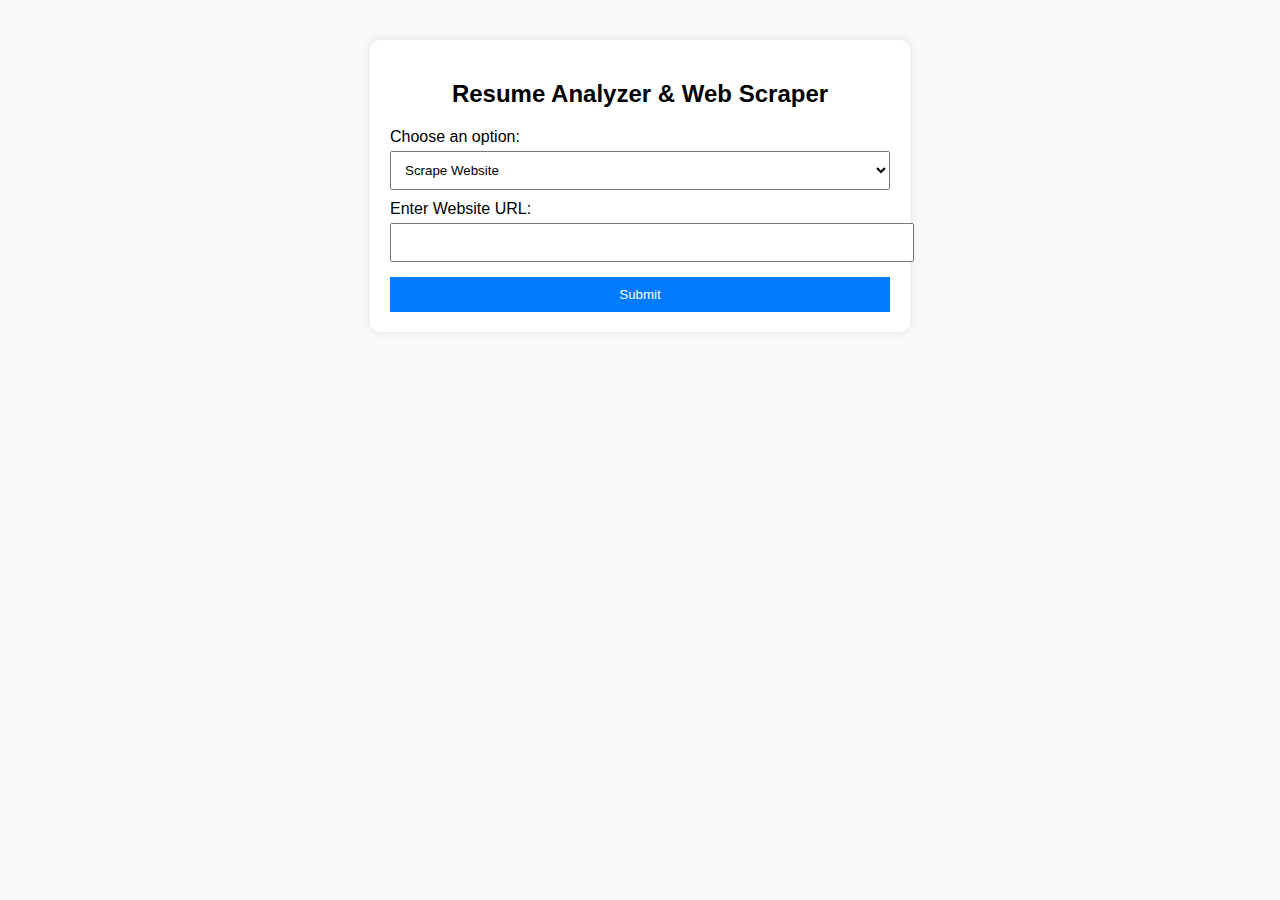
<file: templates/index.html>
<!DOCTYPE html>
<html lang="en">
<head>
    <meta charset="UTF-8">
    <meta name="viewport" content="width=device-width, initial-scale=1.0">
    <title>Resume Analyzer & Web Scraper</title>
    <style>
        body { font-family: Arial, sans-serif; margin: 40px; background-color: #f8f9fa; }
        .container { max-width: 500px; margin: auto; padding: 20px; background: white; border-radius: 10px; box-shadow: 0px 0px 10px rgba(0, 0, 0, 0.1); }
        h2 { text-align: center; }
        .form-group { margin: 10px 0; }
        select, input, button { width: 100%; padding: 10px; margin-top: 5px; }
        button { background: #007bff; color: white; border: none; cursor: pointer; }
        button:hover { background: #0056b3; }
    </style>
</head>
<body>

    <div class="container">
        <h2>Resume Analyzer & Web Scraper</h2>

        <form action="/scrape" method="post" enctype="multipart/form-data">
            <div class="form-group">
                <label for="option">Choose an option:</label>
                <select name="option" id="option">
                    <option value="website">Scrape Website</option>
                    <option value="resume">Analyze Resume</option>
                </select>
            </div>

            <div id="website-input" class="form-group">
                <label for="url">Enter Website URL:</label>
                <input type="text" name="url" id="url">
            </div>

            <div id="resume-input" class="form-group" style="display: none;">
                <label for="resume">Upload Resume (PDF only):</label>
                <input type="file" name="resume" id="resume" accept=".pdf">
                
                <label for="job_role">Select Job Role:</label>
                <select name="job_role" id="job_role">
                    <option value="Data Scientist">Data Scientist</option>
                    <option value="Web Developer">Web Developer</option>
                    <option value="AI Engineer">AI Engineer</option>
                    <option value="Software Engineer">Software Engineer</option>
                    <option value="DevOps Engineer">DevOps Engineer</option>
                    <option value="Cybersecurity Analyst">Cybersecurity Analyst</option>
                    <option value="Cloud Engineer">Cloud Engineer</option>
                    <option value="Database Administrator">Database Administrator</option>
                    <option value="QA Engineer">QA Engineer</option>
                    <option value="Mobile Developer">Mobile Developer</option>
                    <option value="UI/UX Designer">UI/UX Designer</option>
                    <option value="Game Developer">Game Developer</option>
                    <option value="Embedded Systems Engineer">Embedded Systems Engineer</option>
                    <option value="Blockchain Developer">Blockchain Developer</option>
                    <option value="ML Engineer">ML Engineer</option>
                </select>
            </div>

            <button type="submit">Submit</button>
        </form>
    </div>

    <script>
        document.getElementById("option").addEventListener("change", function() {
            if (this.value === "website") {
                document.getElementById("website-input").style.display = "block";
                document.getElementById("resume-input").style.display = "none";
            } else {
                document.getElementById("website-input").style.display = "none";
                document.getElementById("resume-input").style.display = "block";
            }
        });
    </script>

</body>
</html>
</file>
